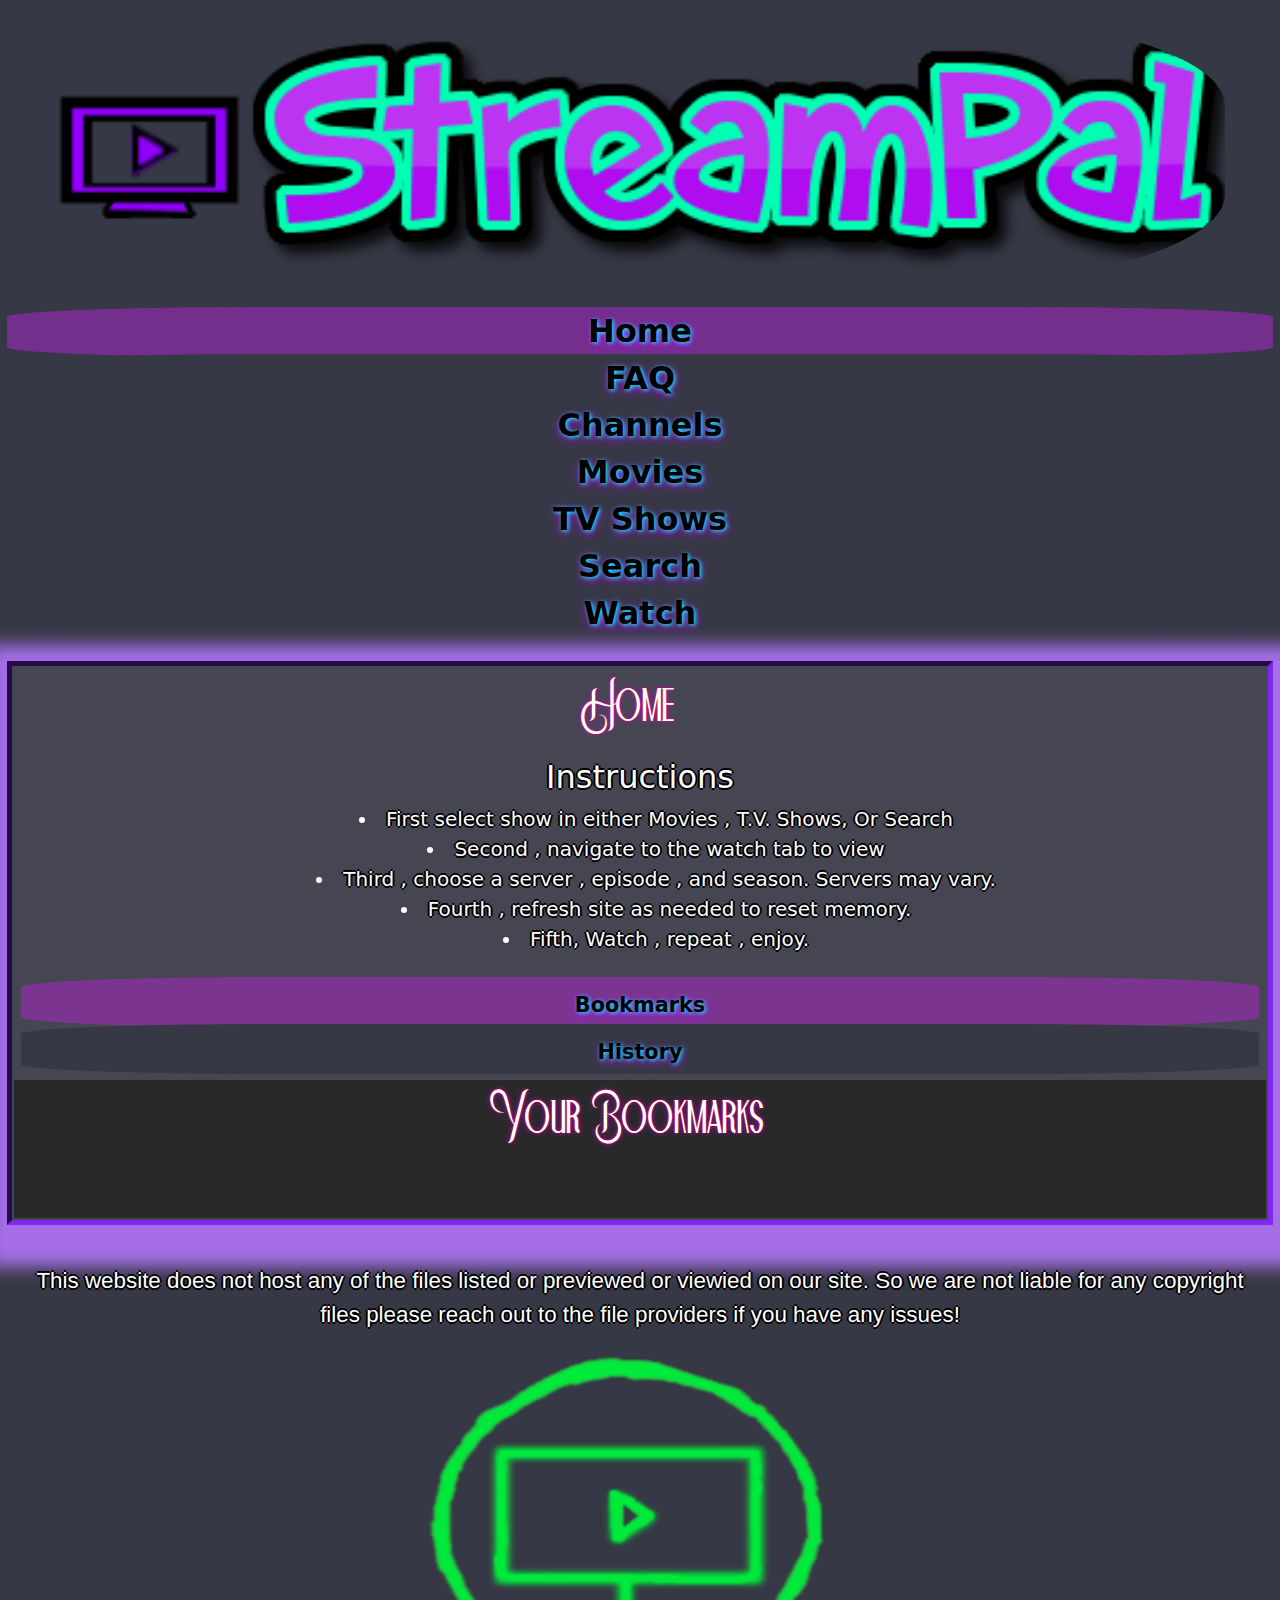
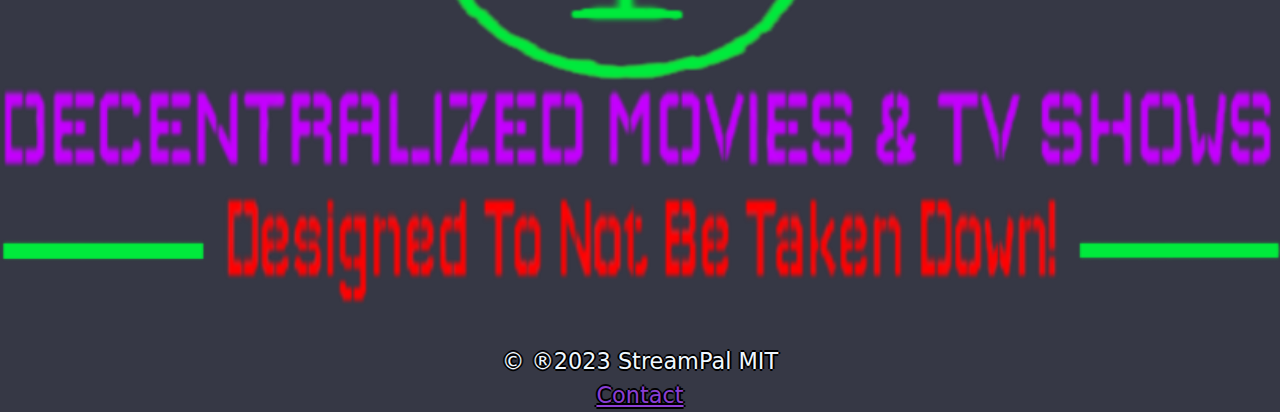
<file: index.html>
<!DOCTYPE html>
<html lang="en">

<head>

  <meta charset="UTF-8">
  <meta name="keywords"
    content="seo, search engine optimization, streaming, streampal, free movies and tv shows, decentralized movies, decentralized tv shows, constant service, p2p streaming coming soon" />
  <title> StreamPal: Decentralized Movies & TV Shows! P2P Streaming Coming Soon!</title>
  <link rel="manifest" href="manifest.json">
  <link rel="icon" type="image/x-icon" href="assets/logos/TabLogo.png">
  <meta http-equiv="X-UA-Compatible" content="IE=edge">
  <meta http-equiv="Content-Security-Policy" content="upgrade-insecure-requests">
  <meta name="viewport" content="width=device-width, initial-scale=1.0">
  <!-- KEEP THIS V so borders work properly on the Table! Under Search! --->
  <!--<script src="jquery-3.6.3.min.js"></script>-->
  <link href="https://cdn.jsdelivr.net/npm/bootstrap@5.1.3/dist/css/bootstrap.min.css" rel="stylesheet">
  <link href="style.css" rel="stylesheet">
  <link rel="stylesheet" href="styleanimation.css">
  <script src="script.js"></script>
  <script src="script2.js"></script><script src='https://storage.ko-fi.com/cdn/scripts/overlay-widget.js'></script>
  <script>
    kofiWidgetOverlay.draw('vampyr3', {
      'type': 'floating-chat',
      'floating-chat.donateButton.text': 'Support me',
      'floating-chat.donateButton.background-color': '#794bc4',
      'floating-chat.donateButton.text-color': '#fff'
    });
  </script>

</head>

<body class="body">
  <div onclick="changeBorder()" id="logobutton" style="background-color: #363845;margin-bottom:0rem;">
    <img id="logobutton" class="logoClass" src="assets/logos/StreamPalLogo.png" alt="Stream Pal Top Logo">
  </div>
  <!-- 
     FAQ TAB BEGIN////////////////////////////////////////////////////
    
    -->





  <!-- 
     HOME TAB BEGIN////////////////////////////////////////////////////
    
    -->

  <!--Beginning Of Home Tab --->
  <!-- <div></div> -->
  <!-- -->
  <div id="tabs" class="mytabs">
    <input type="radio" id="tabhome" name="mytabs" checked>
    <label class="tagSelector" id="tabhomelabel" for="tabhome"><b>Home</b></label>
    <div class="tab">
      <h2 class="mainTitle">Home</h2>
      <div class="homeTop">
        <h3 style="text-shadow: 2px black ; "> Instructions</h3>
        <ul class="homeList" style="font-weight: 150; font-size: 125%;">
          <li>
            First select show in either Movies ,
            T.V. Shows, Or Search
          </li>
          <li>
            Second , navigate to the watch tab to view
          </li>
          <li>
            Third , choose a server , episode , and season. Servers may vary.

          </li>
          <li>
            Fourth , refresh site as needed to reset memory.
          </li>
          <li>
            Fifth, Watch , repeat , enjoy.
          </li>


        </ul>

      </div>

      <div class="homeTabs">
        <input type="radio" id="Bookmarks" name="homeTabs" checked>
        <label for="Bookmarks"><b>Bookmarks</b></label>
        <div class="homeTab">
          <div id="homeBookmarksDiv" class="homeDiv1">
            <h2 class="mainTitle2">Your Bookmarks</h2>
            <span id="bookmarkContainerAll" class="bookmarkSpanClass" style="display: none">
              <h3 class="homeH3T">Tv Shows</h3>
              <div id="bookmarkContainer" class="containerofCardsHome">
                <ul id="bookmarklist" class="cards">
                </ul>
              </div>
              <h3 class="homeH3M">Movies</h3>
              <div id="bookmarkMovieContainer" class="containerofCardsHome">
                <ul id="moviebookmarklist" class="cards">
                </ul>
              </div>
            </span>
          </div>
        </div>


        <input type="radio" id="WatchHistory01" name="homeTabs">
        <label for="WatchHistory01"><b>History</b></label>
        <div class="homeTab">
          <div id="homeWatchDiv" class="homeDiv01">
            <h2 class="mainTitle2">Your History</h2>
            <span id="watchHistory" class="watchHistorySpanClass" style="display: none">
              <h3 class="homeH3T">Tv Shows</h3>
              <div class="containerofCardsHome">
                <ul id="tvHistorylist" class="cards">
                </ul>
              </div>
              <h3 class="homeH3M">Movies</h3>
              <div class="containerofCardsHome">
                <ul id="movieHistorylist" class="cards">
                </ul>
              </div>
            </span>
          </div>
        </div>


      </div>



    </div>
    <!-- End Of Home Tab --->



    <!-- Beginning of About Tab --->
    <input type="radio" id="tababout" name="mytabs">
    <label class="tagSelector" id="tababoutlabel" for="tababout"><b>FAQ</b></label>
    <div class="tab">
      <h2 class="mainTitle">FAQ</h2>
      <ul class="faqClass">
        <li>
          <h1>How do i become a file provider in this decentralized space?</h1>
          <ul class="faqClass">
            <li>Easy please head on over to the ipfs.tech website and get familiar with IPNS and how to publish to a
              IPNS once you learn that then your next step will be to download there IPFS Desktop App and then head on
              over to our ExamplePage!</li>
            <li><a href="docs/example.html">Click me to head to the example page for more information!</a></li>
            <li>You will be required to submit your IPNS CID to our website using our File Provider Submit Page!</li>
          </ul>
        </li>
        <li>
          <h1>Will i have to worry if my ip is exposed by being a file provider?</h1>
          <ul class="faqClass">
            <li>Well im assuming no since ipfs system runs off a CID style communication instead of a IP communication
              and everything is relayed through there servers as to not risk client ips being accessed!</li>
          </ul>
        </li>
        <li>
          <h1>Why Decentralized Streaming?</h1>
          <ul class="faqClass">
            <li>Well are you tired of constant domain name changes and having to keep up with a new url for watching
              your free movies and tv shows!</li>
            <li>Decentralized Streaming offers the chance to solve all of these along with cutting down on Files being
              removed or took down by a moderated file host provider.</li>
            <li>When you select what movie you want to watch it will loop through all the known File providers and try
              and find all the ones which contain the movie you are trying to watch and then finds the one with the best
              ping rate and starts playing it in your browser!</li>
            <li>And we auto remove any Unresponsive File providers and readd them to the public list as soon as they are
              responding again!</li>
            <li>Our website or anyone elses website may use this public list to stream urls or files from it!</li>
          </ul>
        </li>
        <li>
          <h1>Question 4?</h1>
          <ul class="faqClass">
            <li>Answer 4!</li>
          </ul>
        </li>
      </ul>
    </div>
    <!-- End of FAQ Tab --->
    <!-- 
     GENRES TAB BEGIN////////////////////////////////////////////////////
    
    -->

    <!-- Beginning of Genre Tab-->
    <input type="radio" id="tabchannels" name="mytabs">
    <label class="tagSelector" for="tabchannels" id="tabchannelslabel"><b>Channels</b></label>
    <div class="tab">
      <h2 class="mainTitle">Channels</h2>
      <!--   -->
      <section>
        <h2 class="mainTitleseasons">- Page in Beta - </h2>
        <ul id="listofrecommended" class="cards">
        </ul>
      </section>

      <section id="suggestedcontainer" class="containerofCards2">
        <h2 class="mainTitleseasons">Similar</h2>
        <ul id="listofsuggested" class="cards">
        </ul>
      </section>
      <!-- no div -->
    </div>
    <!-- End of Genre Tab-->
    <!-- 
    MOVIES TAB BEGIN////////////////////////////////////////////////////
    
    -->
    <!-- Beginning of Movies Tab --->
    <input type="radio" id="tabmovies" name="mytabs">
    <label class="tagSelector" for="tabmovies" id="tabmovieslabel"><b>Movies</b></label>
    <div class="tab">
      <h2 class="mainTitle">Movies</h2>
      <div class="tabcontainer" id="MovieListContainer">


        <div class="cardContainerDiv1">
          <div class="cardContainerDiv2">
            <h3 class="cardContainerh3">Most Popular</h3>
            <p><input type="checkbox" id="MostPopularMoviesMinimize" onclick="minimize(20, this)"></input></p>
            <p tag="c">Minimize</p>
            <p><input type="checkbox" id="MostPopularMoviesshowAll" onclick="tvshowAll(21, this)"></input></p>
            <p tag="c">Show All</p>
          </div>






          <div onclick="changeBorder2()" class="containerofCards">
            <ul id="popularmovielist" class="cards">

            </ul>
          </div>
        </div>

        <div class="cardContainerDiv1">
          <div class="cardContainerDiv02">
            <h3 class="cardContainerh3">Top IMDB</h3>
            <p><input type="checkbox" id="IMDBTopMoviesMinimize" onclick="minimize(21, this)"></input></p>
            <p tag="c">Minimize</p>
            <p><input type="checkbox" id="IMDBTopMoviesshowAll" onclick="tvshowAll(20, this)"></input></p>
            <p tag="c">Show All</p>
          </div>
          <div onclick="changeBorder3()" class="containerofCards">
            <ul id="IMDBTopmovielist" class="cards">
            </ul>
          </div>
        </div>

        <div class="cardContainerDiv1">
          <div class="cardContainerDiv2">
            <h3 class="cardContainerh3">Newest</h3>
            <p><input type="checkbox" id="NewestMoviesMinimize" onclick="minimize(22, this)"></input></p>
            <p tag="c">Minimize</p>
            <p><input type="checkbox" id="NewestMoviesshowAll" onclick="tvshowAll(22, this)"></input></p>
            <p tag="c">Show All</p>
          </div>
          <div class="containerofCards">
            <ul onclick="changeBorder4()" id="newestmovielist" class="cards">
              <li id="movieLisst"></li>
            </ul>
          </div>
        </div>

        <div class="cardContainerDiv1">
          <div class="cardContainerDiv02">
            <h3 class="cardContainerh3">Stoner Collection</h3>
            <p><input type="checkbox" id="StonerMoviesMinimize" onclick="minimize(23, this)"></input></p>
            <p tag="c">Minimize</p>
          </div>
          <div class="containerofCards">
            <ul onclick="changeBorder5()" id="stonermovielist" class="cards">
            </ul>
          </div>
        </div>
      </div>



    </div>
    <!-- End of Movies Tab --
    --------------------------------------------->


    <!-- Tv Shows --->
    <!-- 
     TV SHOWS   54TAB BEGIN////////////////////////////////////////////////////
    
    -->

    <input type="radio" id="tabtvshows" name="mytabs">
    <label class="tagSelector" for="tabtvshows" id="tabtvlabel"><b>TV Shows</b></label>
    <div class="tab">
      <h2 class="mainTitle">TV Shows</h2>
      <div class="tabcontainer" id="TVListContainer">
        <!-- Most Popular Container Beginning --->
        <div class="cardContainerDiv1">
          <div class="cardContainerDiv2">
            <h3 class="cardContainerh3">Most Popular</h3>
            <p><input type="checkbox" id="MostPopularTVMinimize"></input></p>
            <p tag="c">Minimize</p>
            <p><input type="checkbox" id="MostPopularTVshowAll" onclick="tvshowAll(3, this)"></input></p>
            <p tag="c">Show All</p>
          </div>
          <!-- The Actual container list below that gets objects filled into it is the populartvlist ul object below V--->
          <div class="containerofCards">
            <ul onclick="changeBorder6()" id="populartvlist" class="cards">
            </ul>
          </div>
        </div>
        <!--- Most Popular Container End --->



        <!--- Top IMDB Container! --->
        <div class="cardContainerDiv1">
          <div class="cardContainerDiv02">
            <h3 class="cardContainerh3">Top IMDB</h3>
            <p><input type="checkbox" id="IMDBTopTVMinimize"></input></p>
            <p tag="c">Minimize</p>
            <p><input type="checkbox" id="IMDBTopTVshowAll" onclick="tvshowAll(1, this)"></input></p>
            <p tag="c">Show All</p>
          </div>
          <div class="containerofCards">
            <ul onclick="changeBorder7()" id="IMDBToptvlist" class="cards">
            </ul>
          </div>
        </div>


        <div class="cardContainerDiv1">
          <div class="cardContainerDiv2">
            <h3 class="cardContainerh3">Newest</h3>
            <p><input type="checkbox" id="NewestTVMinimize"></input></p>
            <p tag="c">Minimize</p>
            <p><input type="checkbox" id="NewestTVshowAll" onclick="tvshowAll(2, this)"></input></p>
            <p tag="c">Show All</p>
          </div>
          <div class="containerofCards">
            <ul onclick="changeBorder8()" id="newesttvlist" class="cards">
            </ul>
          </div>
        </div>

        <div class="cardContainerDiv1">
          <div class="cardContainerDiv02">
            <h3 class="cardContainerh3">Stoner Flixs</h3>
            <p><input type="checkbox" id="StonerTVMinimize" style="padding-bottom:0rem;"></input></p>
            <p tag="c">Minimize</p>
          </div>
          <div class="containerofCards">
            <ul onclick="changeBorder9()" id="stonertvlist" class="cards">
            </ul>
          </div>
        </div>


      </div>
    </div>

    <!--- End of TV Shows Tab --->
    <!-- 
    BEGIN////////////////////////////////////////////////////
    
    -->

    <!-- Beginning of The Search Tab -->
    <input type="radio" id="tabsearch" name="mytabs">
    <label class="tagSelector" for="tabsearch" id="tabsearchlabel"><b>Search</b></label>
    <div class="tab">
      <h2 class="mainTitle">Search For A Movie or TV Show</h2>
      <div name="SearchContainer" class="containerofCards2">
        <h1 class="mainTitleseasons">Search</h1>
        <div class="cards5">
          <input type="search" id="searchbox"></input>
        </div>

      </div>

      <div class="containerofCards">
        <ul id="searchlist" class="cards">
        </ul>
      </div>

      <div name="pagescontainer" class="containerofCards2">
        <h1 class="mainTitleseasons">Pages</h1>
        <div id="pagelist" name="pageslist" class="cards2">
        </div>
      </div>
    </div>
    <!-- END of The Search Tab -->



    <!-- Beginning of The Watch Tab -->
    <input type="radio" id="tabwatch" name="mytabs">
    <label class="tagSelector" for="tabwatch" id="tabwatchlabel"><b>Watch</b></label>


    <div class="tab">
      <h2 class="mainTitle">Watch <img src="assets/bookmark.png" id="bookmarkButton" class="watchBookmarkButton"
          onclick=" bookmark()">
      </h2>
      <p class="footerClass">If the video is not found below please try another server from further down below!</p>
      <!-- mkv These will be how we will display video files provided by our decentralized setup!
        <video width="320" height="240" controls src="assets/animation.mkv"></video>
        <-- mp4
        <video width="320" height="240" controls>
          <source src="assets/animation.mp4" type="video/mp4" />
        </video> -->
      <div id="watchMovieContainer">
        <iframe sandbox="" id="watchMoviePlayer" class="videoplayer" width="90%" height="800px" src="" frameborder="0"
          allowfullscreen allow="encrypted-media; media; autoplay" style="display: none;"></iframe>
        <!-- <video style="display:none;" id="watchMoviePlayer" class="videoplayer" width="90%" height="auto" controls></video> -->
      </div>
      <div id="watchTvContainer">
        <!-- <video style="display:none;" id="StreamPalTvPlayer"class="videoplayer" width="90%" height="auto" controls src="https://bafybeigkquelobekppzd4zncyi7ejbyemzdfwth42a3lxyaeirjcwwxmsq.ipfs.dweb.link/movies/jung_e2023/hd/1.mp4"></video> -->
        <!-- src="https://databasegdriveplayer.xyz/player.php?type=series&imdb=tt14489308&season=1&episode=3"-->
        <iframe
          sandbox="allow-forms allow-modals allow-pointer-lock allow-same-origin allow-scripts allow-top-navigation"
          id="watchTvPlayer" class="videoplayer" scrolling="no" width="90%" height="980px" src="" frameborder="0"
          allowfullscreen allow="encrypted-media; media; autoplay"></iframe>
      </div>


      <div id="detailpage">
        <div id="servercontainer" class="containerofCards2">
          <h2 class="mainTitleseasons">Servers Ad Free and Sandboxed</h2>
          <ul id="ServersList" class="cards2">
            <li name="server" class="card2" onclick="updateServer(1)">1</li>
            <li name="server" class="card2" onclick="updateServer(2)">2</li>
            <li name="server" class="card2" onclick="updateServer(3)">3</li>
          </ul>
        </div>
        <div id="servercontainerWithAds" class="containerofCards2">
          <h2 class="mainTitleseasons">Servers With Ads And Popups Adblocker Required</h2>
          <ul id="adServersList" class="cards2">
            <li name="server" class="card2" onclick="updateServer(4)">4</li>
            <li name="server" class="card2" onclick="updateServer(5)">5</li>
            <li name="server" class="card2" onclick="updateServer(6)">6</li>
          </ul>
        </div>

        <!-- This will be our Internal File selection system from the decentralized system we create!
        View from a video file contained in the public db which we will have a node option if someone wants to become a submission node for files! aka A Db provider with a api hoster! they host our public api service and just post and submit there db location on the ipfs network which they keep up with and etc..  we create a selection option per ipfs node provider! incase one goes down also we will have a internal fetch check if it cant ping the node it wont display it so it will keep from having no connection but cant entirely stop it ya know! lol
        
        <div id="filecontainer" class="seasonlist" style="display:none">
          <h2 class="mainTitleseasons">File Selector</h2>
          <div id="filelist" class="seasonnumbers">
            <div class="seasonobj">File 1</div>
            <div class="seasonobj">File 2</div>
            <div class="seasonobj">File 3</div>
            <div class="seasonobj">File 4</div>
          </div>
        </div>
        <div id="urlcontainer" class="seasonlist" style="display:none">
          <h2 class="mainTitleseasons">Url Selector</h2>
          <div id="urllist" class="seasonnumbers">
            <div class="seasonobj">Url 1</div>
            <div class="seasonobj">Url 2</div>
            <div class="seasonobj">Url 3</div>
            <div class="seasonobj">Url 4</div>
          </div>
        </div>
        -->
        <div id="seasoncontainer" class="containerofCards2">
          <h2 class="mainTitleseasons">Seasons</h2>
          <ul id="listofseasons" class="cards2">
            <div class="card2">Season 1</div>
          </ul>
        </div>

        <div id="episodecontainer" class="containerofCards2">
          <h2 class="mainTitleseasons">Episodes</h2>
          <div id="listofepisodes" class="cards2">
            <div data-tag='checked' class="card2">Episode 1</div>
          </div>
        </div>
      </div>

      <div id="recommendedcontainer" class="containerofCards2">

      </div>

    </div>
    <!-- END of The Watch Tab -->

  </div>

  <script src='https://storage.ko-fi.com/cdn/scripts/overlay-widget.js'></script>
<script>
  kofiWidgetOverlay.draw('vampyr3', {
    'type': 'floating-chat',
    'floating-chat.donateButton.text': 'Support me',
    'floating-chat.donateButton.background-color': '#794bc4',
    'floating-chat.donateButton.text-color': '#fff'
  });
</script>
</body>


<footer>

  <p class="footerClass footerClassTop"> This website does not host any of the files listed or previewed or viewied on
    our site. So we
    are not liable for any copyright files please reach out to the file providers if you have any issues!</p>




  <img class="footerClassImg" src="assets/footers/banner.png">
  <p class="footerClass">
  <div class="footerTitle">&copy; &reg;2023 StreamPal MIT
    <div> <a href="mailto:john1234brown23@gmail.com?subject=ContactatStreamPal&amp;body=Message from StreamPal site. : "
        style="color:rgba(159, 71, 241, 0.897)  ">Contact</a>
    </div>

</footer>

</html>
</file>
<file: style.css>
html {
  height: auto;
}

body {
  background: #363845;
  margin: 0rem;
}

.card2[data-tag="checked"] { 
  /*transition: .5s;*/
  background-color: #000000;
  border: #531a99;
  color:#7300ff;
}

input[type="checkbox"]{
  align-content: center;
  /*margin-left: 20px;*/
  padding-right: -7px;
  /*margin-bottom: 20px;*/
  width: 95%;
  height: 50px;
  font-size: larger;
  max-width: auto;
}

/*.body{ 

 
  margin: 55px;
  margin-bottom: -55px;
  background-color: #363845;
}*/

/*                              /// insert edited fix  : vampyre
*/
.homeDiv1 { 
/*display:flexbox;*/
  background-color:#292929;
  display: flexbox;
  padding-bottom: 1rem;
}
.homeDiv2 {
  background-color:#000000;
  display:flexbox;
}

.homeDiv2 p {
  padding-top:0rem;
  padding-bottom:0rem;
  margin-bottom:0rem;
}

.homeH3T {
  text-align:center; 
  padding-top:0rem;
}

.homeH3M {
  text-align:center;
  padding-top:0.2rem;
  padding-bottom:0rem;
}

.homeh23{
  text-align:center;
  padding-top:1rem;
  padding-bottom:0rem;
  margin-bottom: 0rem;
}

.bookmarkSpanClass {
  text-align:center;
  padding-top:2.6rem; 
  padding-bottom:0rem;
}
  /*  bookmark classing and flexing */

.homeDiv01 {
  display:flexbox;
  background-color:#292929;
  padding-bottom: 1rem;
}

.homeDiv02 {
  background-color:#025a15;
  display: flexbox;
}

.homeDiv02 p {
padding-top:0rem;
padding-bottom:0rem; 
margin-bottom:0rem;
}

.watchHistorySpanClass {
  text-align:center;
  padding-top:2.6rem; 
  padding-bottom:0rem;
}

.containerofCardsHome {
  height: 650px;
  max-width: 1700px;
  padding: 15px 15px;
  margin: 0 auto;
  margin-bottom: 1rem;
  /*display: none;*/
}
/*  Top tags special selector for editing , because classes 
are all used  */  


.tagSelector { 
  padding: auto;

}
.footerClassTop { 
  margin-bottom: 12px;
  margin: 1rem;
}



.homeList, h3{ 
  text-shadow: -2px 0 black, 0 2px black, 2px 0 black, 0 -2px black;
}



.footerTitle{ 
  color: aliceblue; 
  text-shadow: -2px 0 black, 0 2px black, 2px 0 black, 0 -2px black;
  font-size: larger;
  text-align: center;
}


                              /*  Vampyre edit end    */


/*   */

/* Johns Edit */
.homeTabs {
    display: flex;
    flex-wrap: wrap;
	  width: 100%;
    padding: 0rem;
  }

.homeTabs input[type="radio"] {
    display: none;
    flex-wrap: wrap;
}

.homeTabs label {
  color:cyan;
  /*padding: 2rem;
  padding-bottom: 5rem;*/
  /*padding-top: 8px;*/
  background: #363845;
  font-weight: bold;
  font-size: medium;
  /*width: 30rem;*/
  flex: 0 2 100%;
}

.homeTabs b{
  font-size: 70%;
}

.homeTabs input[type='radio']:checked+label+.homeTab {
    margin-top: 1rem;
    display: block;
}

.homeTabs input[type="radio"] {
    display: none;
    flex-wrap: wrap;
}

.homeTabs .homeTab {
    width: 100%;
    background: #464652;
    order: 1;
    display: none;
  }

.homeTab{
  width: 100%;
  height: 100%;
}

/* Beginning of movie and tv show sections styling! */
.cardContainerDiv1 {
  display: flexbox;
  padding-bottom: 1rem;
  width: 100%;
}

.cardContainerDiv02 {
  background-color:#025a15;
  display:flexbox
}

.cardContainerDiv02 input {
  justify-content: center;
  align-content: center;
  align-self: center;
}

/*.cardContainerDiv02 p {
  text-align: center;
  margin: -1rem;
  padding: 0rem;
}*/

.cardContainerDiv02 p[tag="c"]
{
  margin-top: -1rem;
  padding-top: 0rem;
  padding-bottom: 0rem;
  margin-bottom: -1rem;
  text-align: center;
}


.cardContainerDiv2 {
  background-color:#242424;
  display:flexbox
}

/*.cardContainerDiv2 p {
  text-align: center;
  margin: -1rem;
  padding: 0rem;
}*/

.cardContainerDiv2 p[tag="c"]
{
  margin-top: -1rem;
  padding-top: 0rem;
  padding-bottom: 0rem;
  margin-bottom: -1rem;
  text-align: center;
}

.cardContainerh3{
  text-align:center;
  padding-top:1rem; 
  margin-top: 0rem;
}

/* End of movie and tv show styling*/


/*.logoClass{
  border:black,2rem, solid 
}
*/


 /* html::-webkit-scrollbar{
    display: none;
}*/
ul{
    text-align: center;
    list-style-position: inside;
}

.videoplayer {
  display: block;
  margin: 0 auto;
  padding-bottom: 1rem;
}

.logoClass{
    background: #363845;
    width: 100%;
    height: auto;
    margin: 0 auto;
    padding-left: 4%;
    padding-right: 4%;
    padding-top: 0rem;
    padding-bottom: 0rem;
    background-color: #363845;margin-bottom:0rem;
    background: #363845;
    cursor: pointer;
}

  /*   HOVER    */  
.logoClass{  border: 4px solid transparent;
  transition: border-color 0.6s ease-in-out;
  box-shadow:  3px solid transparent;
  border-radius: 35%;

}
.logoClass:hover {
  border : 4px solid #531a99;
  border-color:#9446f3 1px ;
  border-radius: 35%;
  box-shadow: -8px -14px 35px 2px   rgba(153, 6, 211, 0.425);
  
}

.logoClass.clicked { 
  border: 200px solid #dee2e6;
}


  .shows {
    width: 100%;
    display: flex;
    flex-wrap: wrap;
  }

  .shows li {
    flex: 1;
    display: flex;
    flex-direction:  column;
    align-items: center;
    list-style: none;
    margin: 10px;
    padding: 15px;
    border-radius: 12px;
    text-align: center;
    background:#464652;
  }

  .shows li img {
    max-width: 300px;
    border-radius: 12px;
  }
  .shows li h2 {
    color: #fff;
    font-size: 1.8em;
    padding: 15px 10px 0;
    margin-top: auto;
    font-family: "Oswald", sans-serif;
  }
  
  .this {
    background-color: #464652;
    text-align: center;
  }
  
  .testDiv{
    display: flex;
  }
  
  table, thead{
    align-items: center;
    width: 100%;
    color:#212529;
    vertical-align:top;
    border-color:#dee2e6;
    text-align: center;
    border-collapse: collapse;
    border-width: .19rem;
  }
  
  th, td, tr {
    border-width: .19rem;
    text-align: center;
    border-collapse: collapse;
  }
  tbody{
    border-width: .19rem
  }
  
  .tab {
    box-shadow: .5rem .8rem 1rem 1.8rem  #a56ee7;
    border: #531a99 inset 5px;
    
    margin:7px;
    margin-bottom: 5px;
    margin-top: 2rem;
    padding-top: -7px;
    padding-left:12px;
    color:white;
    flex: 0 0 100%;
  }

  .tabcontainer {
    width: 99%;
    margin-top: 2rem;
  }
  
  .tabcontainerhidden{
    display: none;
  }
  
  .table {
      border: 0px;
  }
  
  .enterTab{
   border: inset 0.2em rgb(0, 0, 0);
    border-radius: 35%;
    padding: 3px;
    box-shadow: 2px 8px 5px 5px   rgba(184, 4, 255, 0.966);
    font-family: "Demo" ,Arial, Helvetica, sans-serif;
    
  }
  .mainTitle{
    padding-top: 1.5rem;
    
    font-family: "Demo" ,Arial, Helvetica, sans-serif;
    text-shadow:  0 0 2px red, 0 0 5px rgba(184, 4, 255, 0.966);
    text-align: center; 
    max-width:98%;
    
  }

  .mainTitle2{
    padding-top: 1.5rem;
    padding-bottom: 2rem;
    
    font-family: "Demo" ,Arial, Helvetica, sans-serif;
    text-shadow:  0 0 2px red, 0 0 5px rgba(184, 4, 255, 0.966);
    text-align: center; 
    max-width:98%;
    
  }
  
  .createChain{
   border: inset 0.2em rgb(0, 0, 0);
    border-radius: 35%;
    padding: 3px;
    box-shadow: 2px 8px 5px 5px   rgba(184, 4, 255, 0.966);
     font-family: "Demo" ,Arial, Helvetica, sans-serif
  }
  
  .settingsTab{
      border: inset 0.2em rgb(0, 0, 0);
      border-radius: 35%;
      padding: 3px;
      box-shadow: 2px 8px 5px 5px   rgba(184, 4, 255, 0.966);
      font-family: "Demo" ,Arial, Helvetica, sans-serif
  }
  
  .searchTab {
      border: inset 0.2em rgb(0, 0, 0);
      border-radius: 35%;
      padding: 3px;
      box-shadow: 2px 8px 5px 5px   rgba(184, 4, 255, 0.966);
      font-family: "Demo" ,Arial, Helvetica, sans-serif
  }
  
  /*  General / body CSS  */ 
  
  
    p, article  {
      padding-top: 1rem;
      padding-left: 0px;
      padding-right: 0px;
      text-align: center;
    }
  
    .mytabs {
    display: flex;
    flex-direction: column;  
    width: 100%;
    margin: 0px auto;
    padding: 0px;
    }
  
    .tab p {
      padding-top: 1rem;
      padding-left: 10px;
      padding-right: 10px;
      text-align: center;
    }
    
    .tab .CustomInput{
      padding-top: 0px;
    }
  
    .mytabs input[type="radio"] {
      display: none;
      flex-wrap: wrap;
    }
  
    .mytabs label {
    color:rgb(0, 0, 0);
    margin: 7px;
    background: #363845;
    font-size:xx-large;      
    height: 50px;
    text-align: center;
    text-shadow:  1.3px 1.3px 4px cyan, .8px 3px 10px rgba(184, 4, 255, 0.966);
    margin-bottom: -10px ; 
    cursor: pointer;
    border-radius: 20%;
      
  }
   .mytabs label:hover{
    transition-duration: .4s;
    
    border: 2px solid transparent;
    box-shadow: 4px -8px 25px 5px  inset rgba(184, 4, 255, 0.966);
    
  }

  
  

    .mytabsSearchLabel input[type='radio']:checked+label+.tab {
      display: block;
    }
  
    .mytabsSearchLabel input[type="radio"]:checked+label {
      background: #464652;
    }
  
    .mytabs .tab {
      padding: 2px;
      background: #464652;
      order: 1;
      display: none;
    }
  
    .mytabs .tab h2 {
      font-size: 3em;
      color: white;
    }

    .mytabs .tab h3 {
      text-align:center;
      font-size: 3em;
      color: white;
    }
  
    .mytabs input[type='radio']:checked+label+.tab {
      display: block;
    }
  
    .mytabs input[type="radio"]:checked+label {
      /*background: #0c0c0ebd;*/
      background:#9c2ab99d;
      background-blend-mode: overlay;
    }
  
  
  
    .tab{ 
      display: flex;
      flex-direction: column;
    }

.faqClass {
    padding: 1rem;
    padding-bottom: 2rem;
}
footer { 
  background-color: #363845;
}
.footerClass { 
    display: flex;
    justify-content: center;
    font-family:  'Arial Narrow', Arial, sans-serif ;
    color:white;
    display:flex; justify-content: center;
    font-size: 110%;
    text-shadow: -2px 0 black, 0 2px black, 2px 0 black, 0 -2px black;
  }
    

.footerClass{
   border: #363845 2px solid;
}

.footerClassImg {
    width: 100%;
    max-height: 10rem;
    display: flex;
    align-items: center;
}

  @font-face { 
    font-family: "Demo" ;
    src: url('fonts/BeautySleepDemoRegular.ttf')
}

.containerofCards {
  height: 650px;
  /*max-width: 1700px;*/
  padding: 15px 15px;
  margin: 0 auto;
  margin-bottom: 1.25rem;
  /*display: none;*/
}

.cards{
  display: flex;
  height: 650px;
  padding: 25px 0px;
  list-style: none;
  overflow-x: scroll;
  scroll-snap-type: x mandatory;
  text-align:center;
  padding-top:0.2rem;
}

.card__thumbnail{
  position: relative;
  overflow: hidden;  
  width: fit-content;
  justify-content: center; /* horizontal center */
  align-items: center; /* vertical center */
  padding: none;
  width: 100%; /* Thumbnail dimensions. */
  height: 100%; /*** Change the height to make the image smaller ***/
  /* background-color: rgba(0,0,0,.2);  /* for debugging */
  
}

.card:hover .card__thumbnail > img {
  background-color: #363845;
  
}

/* Sets the image dimensions */
.card__thumbnail > img{ /* Tip: use 1:1 ratio images */
  /*height: 100%; /* or width when img.width > img.height */ 
  width: 64px; 
  height: 64px;
  background: none;
}  
/* Styles the title inside the img container */
.card__thumbnail > .card__title{ /* Just for styling */
  position: absolute; left: 15; bottom: 0; 
  display: inline-block;
  background:#363845;
  font-size: 20px;
  padding: 6px 12px;
  border-radius: 8px;}

.card {
  display: flex;
  flex-direction: column;
  flex: 0 0 100%;
  padding: 20px;
  background: #212529;
  border-radius: 12px;
  box-shadow: 0 5px 15px rgba(0, 0, 0, 15%);
  scroll-snap-align: start;
  transition: all 0.2s;
}
.card h3 {
  font-size: 20px;
  padding-bottom: 0px;
  margin-bottom: 0px;
}

.card p{
  padding: 0px;
}

.card:not(:last-child) {
  margin-right: 10px;
}

.card:hover {
  border: 2px solid transparent;
  color: none;
  background: #531a99;
 
}
/*//////////////////////////////////////////////////////////*/
.card:active, .card.clicked { 
  border: 5px solid #fff;
  transition-delay: 0ms;
  transition-duration: .0s;
}
/*//////////////////////////////////////////////////////////////////////*/

.card .card-title {
  display: inline-block;
  background: #363845;
  font-size: 20px;
  font-weight: bolder;
  padding: 6px 6px;
  margin-bottom: 2px;
  border-radius: 8px;
}

.card .card-content {
  max-width: 100%;
  max-height: fit-content;
  display: inline-block;
  font-weight: bolder;
  padding: 6px 6px;
  margin-bottom: 2px;
  border-radius: 8px;
}

.card .card-link-wrapper {
  margin-top: auto;
}

.card .card-link {
  display: inline-block;
  font-weight: bolder;
  color: none;
  background: #363845;
  padding: 6px 12px;
  border-radius: 8px;
}

.card:hover .card-link {
  background: #212529;
}

.card:hover .card-title {
  background: #212529;
}

.card:hover .card-content {
  display: inline-block;
  background: #212529;
  padding: 12px 12px;
}

.cards::-webkit-scrollbar {
  margin-top: 0rem;
  height: 50px;
}

.cards::-webkit-scrollbar-thumb,
.cards::-webkit-scrollbar-track {
  border-radius: 92px;
}

.cards::-webkit-scrollbar-thumb {
  background: #a56ee7;
}

.cards::-webkit-scrollbar-track {
  background: var(--thumb);
}

.containerofCards2 {
  margin: 10px;
  background: #212529;
}

.cards2 {
  display: flex;
  height: auto;
    padding: 25px 20px;
    list-style: none;
    overflow-x: scroll;
    scroll-snap-type: none;
  }
.cards3 > li{
  grid-template-columns: auto auto auto auto;
  grid-auto-rows: 40px;
  gap: 10px;
  list-style: none;
  overflow-x: scroll;
  scroll-snap-type: none;
}

.cards5 {
  display: flex;
  height: auto;
  padding: 2rem;
  margin-left: -.9rem;
  /*padding-left: 15px;
  padding-right: 15px;*/
  }

.cards5 > input{
  font-size: xx-large;
}

input[type="search"] {
  /*border: none;*/
  /*whitespace: wrap;*/
  border-radius: 5px 5px 5px 5px;
	background: #E9E9E9;
	overflow: hidden;
	text-overflow: ellipsis;
	white-space: nowrap;
	padding: 1rem;
	border: none;
	font-size: 2.0em;
	text-decoration: none;
	line-height: normal;
  width: 100%;
	height: 4rem;
}

input[type="search"]:focus {
  background-color: #00f5f1;
  color: black;
  letter-spacing: .1em;
  transition: background-color 400ms ease-in-out;
  outline: none;
}

  .cards2::-webkit-scrollbar {
    height: 50px;
  }
  
  .cards2::-webkit-scrollbar-thumb,
  .cards2::-webkit-scrollbar-track {
    border-radius: 92px;
  }
  
  .cards2::-webkit-scrollbar-thumb {
    background: #a56ee7;
  }
  
  .cards2::-webkit-scrollbar-track {
    background: var(--thumb);
  }

.card2 {
  display: flex;
  flex-direction: column;
  padding-left: 20px;
  text-align: center;
  flex: 0 0 10%;
  margin: 10px;
  padding: 20px;
  background: #363845;
  border-radius: 12px;
  box-shadow: 0 5px 15px rgba(0, 0, 0, 15%);
  scroll-snap-align: start;
  transition: all 0.2s;
  cursor:crosshair;
  animation: animation1 2s infinite delay infinite none ;

}
li .card2 { 
  border: red;
  animation-name: animation1; 
}

@keyframes animation1 {
  0% {
    transform: rotateX(50deg);
  }
  50% {
    transform: rotateX(100deg);
  }
  100% {
    transform: rotateX(150deg);
  }
}

.card2:hover { 
  transition: .5s;
  background-color: #000000;
  border: #531a99;
  color:#7300ff;
}







.mainTitleseasons{
  padding-top: 1rem;
  padding-right: 3rem;

  padding-left: 3rem;
  text-align: center;
  font-family: "Demo" ,Arial, Helvetica, sans-serif;
  text-shadow:  0 0 2px red, 0 0 5px rgba(184, 4, 255, 0.966)
}

.seasonobj {
  display: inline-block;
  flex-direction: column;
  flex: 0 0 100%;
  padding: 20px;
  background: #212529;
  border-radius: 12px;
  box-shadow: 0 5px 15px rgba(0, 0, 0, 15%);
}

/* Tryed to change the height of containers but really broke the already just about perfect font sizing styling we have so gave up on it they just gonna have to deal with that!
@media (min-height: 300px){
  
}

@media (min-height: 500px) {
  .containerofCards {
  height: 450px;
  max-width: 1700px;
  padding: 15px 15px;
  margin: 0 auto;
  margin-bottom: 1rem;
}
}


@media (min-height: 700px){
  .containerofCards {
  height: 500px;
  max-width: 1700px;
  padding: 15px 15px;
  margin: 0 auto;
  margin-bottom: 1.5rem;
}
}

@media (min-height: 1000px){
  .containerofCards {
  height: 850px;
  max-width: 1700px;
  padding: 15px 15px;
  margin: 0 auto;
  margin-bottom: 1.5rem;
}
}*/

@media screen and  (min-width: 100px){
  .faqClass{
    padding: 1rem;
  }
  .homeTabs b{
  font-size: 60%;
}

  .card-title {
    display: inline-block;
    font-size: 2px;
    padding: 6px 6px;
    margin-bottom: 2px;
    border-radius: 8px;
  }

  .card .card-content h3 {
    font-size: 3px;
  }
  .card .card-content p {
    font-size: 11px;
  }

  .card-link {
    font-size: 10px;
  }
  
  .mytabs .tab h2 {
      font-size: 1em;
      color: white;
  }

  .watchBookmarkButton {
    padding-left: 5px; 
    height: 16px; width: 16px;
    margin-bottom: 5px;
  }

  .mytabs .tab h3 {
      text-align:center;
      font-size: 1em;
      color: white;
    }

  .mainTitle {
    text-align: center;
    font-size: 1.5em;
  }

  .card4 {
    display: flex;
    flex-direction: column;
    padding-left: 20px;
    flex: 0 0 75%;
    margin: 10px;
    padding: 20px;
    background: #363845;
    border-radius: 12px;
    box-shadow: 0 5px 15px rgba(0, 0, 0, 15%);
    scroll-snap-align: start;
    transition: all 0.2s;
    font-size: small;
  }

  .card5{
    width: 1%;
  }

  .searchCard{
  display: flex;
  flex-direction: column;
  flex: 0 0 100%;
  padding-left: 0px;
  margin: 10px;
  padding: 20px;
  background: #363845;
  border-radius: 12px;
  box-shadow: 0 5px 15px rgba(0, 0, 0, 15%);
  scroll-snap-align: start;
  transition: all 0.2s;
  font-size: xx-large;
  }

  .card{
    flex-basis: calc(50%-5px);
  }

  .card-content{
    background:#212529;
  }

  .card:hover .card-content{
  display: inline-block;
  background: #a56ee7;
  padding: 12px 12px;
  }


  input { 
    margin-left: 20px;
    padding-right: -7px;
    margin-bottom: 20px;
    min-width: 150px;
  }
}

@media screen and (min-width: 300px){
  .faqClass{
    padding: 1rem;
  }
  .homeTabs b{
  font-size: 65%;
  }

  input { 
    margin-left: 20px;
    padding-right: -7px;
    margin-bottom: 20px;
    min-width: 180px; 
  }


  .watchBookmarkButton {
    padding-left: 5px; 
    height: 32px; width: 32px;
    margin-bottom: 10px;
  }

  .card-title {
    font-size: 1em;
  }

  .card .card-content h3 {
    font-size: 1em;
  }
  .card .card-content p {
    font-size: 12px;
  }

  .card-link {
    font-size: 15px;
  }
  
  .mytabs .tab h2 {
      font-size: 2em;
      color: white;
  }

  .mytabs .tab h3 {
      text-align:center;
      font-size: 1.5em;
      color: white;
    }

  .mainTitle {
    text-align: center;
    font-size: 2em;
  }
  
}

@media (min-width: 450px){
  .faqClass{
    padding: 1rem;
  }
  
  .watchBookmarkButton {
    padding-left: 5px; 
    height: 36px; width: 36px;
    margin-bottom: 20px;
  }
  
  .card-title {
    font-size: 7px;
  }
  
  .mytabs .tab h2 {
      font-size: 3em;
      color: white;
    }

  .mytabs .tab h3 {
      text-align:center;
      font-size: 1.6em;
      color: white;
    }
  .mainTitle {
    text-align: center;
    font-size: 2.1em;
    padding-right: 0rem;
    margin-right: 0rem;
  }
  
  .card5{
    width: 3%;
  }

  .card-content h3 {
    font-size: 1em;
  }
  .card-content p {
    font-size: .5em;
  }

  .card-link h3 {
    font-size: 1em;
  }
}


@media (min-width: 500px) {
  .footerClassImg{
    max-height: 15rem;
  }
  .watchBookmarkButton {
    padding-left: 5px; 
    height: 48px; width: 48px;
    margin-bottom: 20px;
  }

  .card-title {
    font-size: 1.25em;
  }

  .card .card-content h3 {
    font-size: 1.25em;
    font-weight: 500;
  }
  .card .card-content p {
    font-size: 15px;
  }

  .card-link {
    font-size: 1.25em;
  }

  .mytabs .tab h3 {
      text-align:center;
      font-size: 1.75em;
      color: white;
    }
  
  .card {
    flex-basis: calc(70% - 10px);
  }

  .card5{
    width: 30%;
  }

  .seasonlist{
    display: flex;
    height: 600px;
      padding: 25px 0px;
      list-style: none;
      overflow-x: scroll;
      scroll-snap-type: x mandatory;
      flex-basis: calc(50% - 10px);
    }

  .card-content{
    background:#212529;
  }

  .card:hover .card-content{
  display: inline-block;
  background: #a56ee7;
  padding: 12px 12px;
  }

  .card:not(:last-child) {
    margin-right: 20px;
  }
  
  .videoplayer{
    max-height: 500px;
  }
}

@media (min-width: 700px) {

 .footerTitle , .footerClass , .tab p  { 
  font-size: 140%;
 }
 .faqClass{
  padding: 1rem;
  font-size: 125%;
 }

  .footerClassImg{
    max-height: 20rem;
  }

  .card .card-title {
    display: inline-block;
    background:#363845;
    font-size: 20px;
    padding: 6px 6px;
    margin-bottom: 2px;
    border-radius: 8px;
  }

  .card4 {
    display: flex;
    flex-direction: column;
    padding-left: 20px;
    flex: 0 0 50%;
    margin: 10px;
    padding: 20px;
    background: #363845;
    border-radius: 12px;
    box-shadow: 0 5px 15px rgba(0, 0, 0, 15%);
    scroll-snap-align: start;
    transition: all 0.2s;
    font-size: small;
  }

  .card {
    flex-basis: calc(50% - 20px);
  }
  .card-content{
    background:#212529;
  }

  .card:hover .card-content{
  display: inline-block;
  background: #a56ee7;
  padding: 12px 12px;
  }

  .card:not(:last-child) {
    margin-right: 30px;
  }

   .mytabs .tab h3 {
      text-align:center;
      font-size: 1.9em;
      color: white;
    }
}

@media (min-width: 850px){
  .footerClassImg{
    max-height: 22.5rem;
  }
  .card {
    flex-basis: calc(35% - 20px);
  }
  .card-content{
    background:#212529;
  }

  .card:hover .card-content{
    display: inline-block;
    background: #a56ee7;
    padding: 12px 12px;
    }

  .card:not(:last-child) {
    margin-right: 40px;
  }
}

@media (min-width: 1100px) {
  .footerClassImg{
    max-height: 35rem;
  }
  .card {
    flex-basis: calc(25% - 30px);
  }
  .card-content{
    background:#212529;
  }

  .card:hover .card-content{
  display: inline-block;
  background: #a56ee7;
  padding: 12px 12px;
  }

  .card:not(:last-child) {
    margin-right: 40px;
  }

  .videoplayer{
    max-height: 700px;
  }
}

@media (min-width: 1200px){

  .card4 {
    display: flex;
    flex-direction: column;
    padding-left: 20px;
    flex: 0 0 15%;
    margin: 10px;
    padding: 20px;
    background: #363845;
    border-radius: 12px;
    box-shadow: 0 5px 15px rgba(0, 0, 0, 15%);
    scroll-snap-align: start;
    transition: all 0.2s;
    font-size: large;
  }

  .card6 {
    display: flex;
    flex-direction: column;
    padding-left: 20px;
    flex: 0 0 2%;
    margin: 10px;
    height: 60px;
    padding: 20px;
    background: #363845;
    border-radius: 12px;
    box-shadow: 0 5px 15px rgba(0, 0, 0, 15%);
    scroll-snap-align: start;
    transition: all 0.2s;
    font-size: large;
  }
  .card .card-title {
    display: inline-block;
    background:#363845;
    font-size: 20px;
    padding: 6px 6px;
    margin-bottom: 2px;
    border-radius: 8px;
  }

  .card-content{
    background:#363845;
  }

  .card:hover .card-content {
    display: inline-block;
    background: #212529;
    padding: 12px 12px;
  }

  .videoplayer{
    max-height: 1200px;
  }

   .mytabs .tab h3 {
      text-align:center;
      font-size: 2em;
      color: white;
    }
}
</file>
<file: styleanimation.css>
@keyframes animation1 {
    0% {
      transform: rotateX(50deg);
    }
    50% {
      transform: rotateX(100deg);
    }
    100% {
      transform: rotateX(150deg);
    }
  }
</file>
